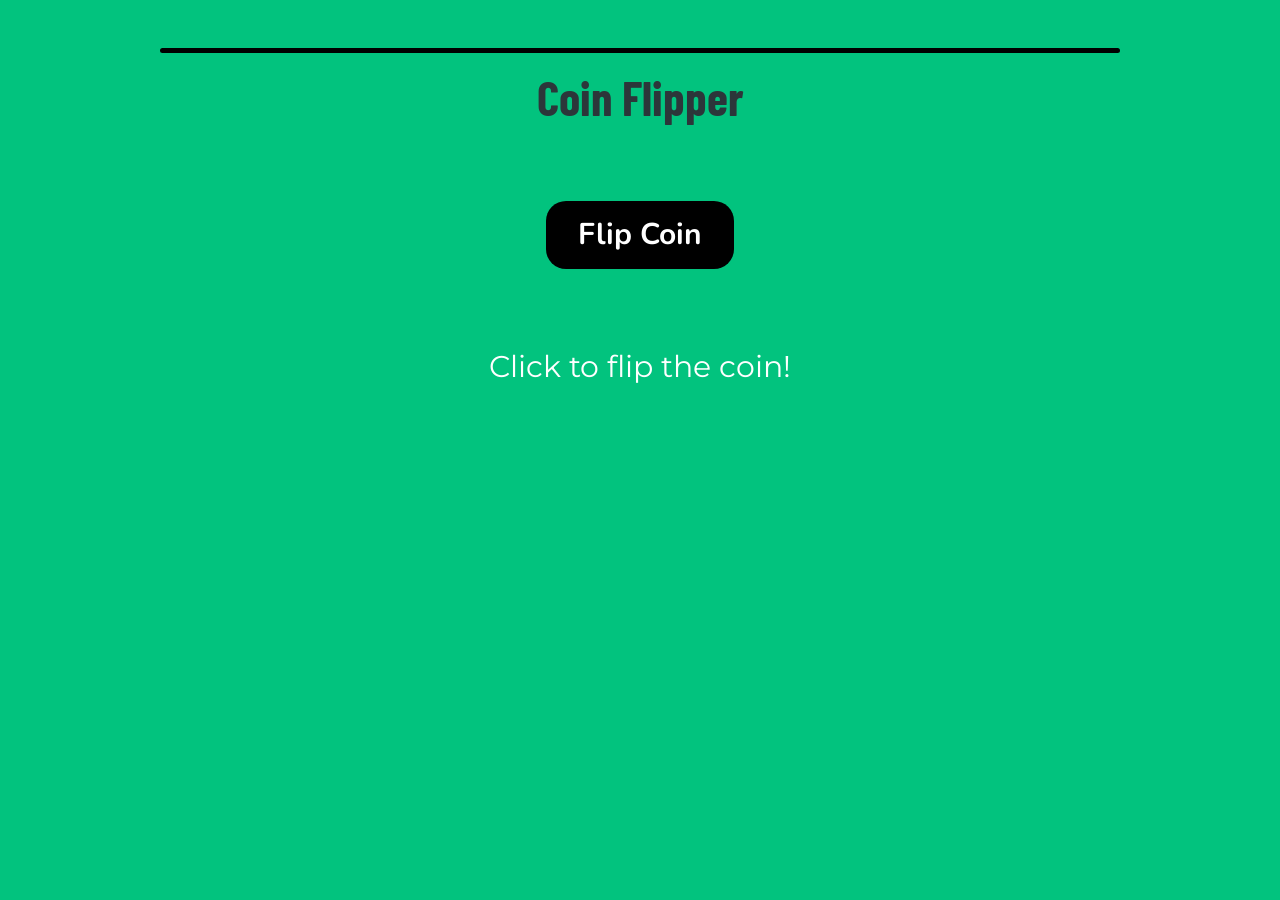
<file: index.html>
<!doctype html><html lang="en"><head><meta charset="utf-8"/><meta name="viewport" content="width=device-width,initial-scale=1"/><link href="E:\coin toss 2\src\index.css" rel="stylesheet"/><title>React & Tailwind CSS Starter Pack</title><script defer="defer" src="/static/js/main.0f2162bb.js"></script><link href="/static/css/main.b0a15e65.css" rel="stylesheet"></head><body><noscript>You need to enable JavaScript to run this app.</noscript><div id="root"></div></body></html>
</file>
<file: static/css/main.b0a15e65.css>
@import url(https://fonts.googleapis.com/css2?family=Barlow+Condensed&family=Montserrat&family=Nunito&display=swap);
/*
! tailwindcss v3.2.7 | MIT License | https://tailwindcss.com
*/*,:after,:before{border:0 solid #e5e7eb;box-sizing:border-box}:after,:before{--tw-content:""}html{-webkit-text-size-adjust:100%;-webkit-font-feature-settings:normal;font-feature-settings:normal;font-family:ui-sans-serif,system-ui,-apple-system,BlinkMacSystemFont,Segoe UI,Roboto,Helvetica Neue,Arial,Noto Sans,sans-serif,Apple Color Emoji,Segoe UI Emoji,Segoe UI Symbol,Noto Color Emoji;line-height:1.5;tab-size:4}body{line-height:inherit;margin:0}hr{border-top-width:1px;color:inherit;height:0}abbr:where([title]){-webkit-text-decoration:underline dotted;text-decoration:underline dotted}h1,h2,h3,h4,h5,h6{font-size:inherit;font-weight:inherit}a{color:inherit;text-decoration:inherit}b,strong{font-weight:bolder}code,kbd,pre,samp{font-family:ui-monospace,SFMono-Regular,Menlo,Monaco,Consolas,Liberation Mono,Courier New,monospace;font-size:1em}small{font-size:80%}sub,sup{font-size:75%;line-height:0;position:relative;vertical-align:initial}sub{bottom:-.25em}sup{top:-.5em}table{border-collapse:collapse;border-color:inherit;text-indent:0}button,input,optgroup,select,textarea{color:inherit;font-family:inherit;font-size:100%;font-weight:inherit;line-height:inherit;margin:0;padding:0}button,select{text-transform:none}[type=button],[type=reset],[type=submit],button{-webkit-appearance:button;background-color:initial;background-image:none}:-moz-focusring{outline:auto}:-moz-ui-invalid{box-shadow:none}progress{vertical-align:initial}::-webkit-inner-spin-button,::-webkit-outer-spin-button{height:auto}[type=search]{-webkit-appearance:textfield;outline-offset:-2px}::-webkit-search-decoration{-webkit-appearance:none}::-webkit-file-upload-button{-webkit-appearance:button;font:inherit}summary{display:list-item}blockquote,dd,dl,figure,h1,h2,h3,h4,h5,h6,hr,p,pre{margin:0}fieldset{margin:0}fieldset,legend{padding:0}menu,ol,ul{list-style:none;margin:0;padding:0}textarea{resize:vertical}input::-webkit-input-placeholder,textarea::-webkit-input-placeholder{color:#9ca3af;opacity:1}input::placeholder,textarea::placeholder{color:#9ca3af;opacity:1}[role=button],button{cursor:pointer}:disabled{cursor:default}audio,canvas,embed,iframe,img,object,svg,video{display:block;vertical-align:middle}img,video{height:auto;max-width:100%}[hidden]{display:none}*,:after,:before{--tw-border-spacing-x:0;--tw-border-spacing-y:0;--tw-translate-x:0;--tw-translate-y:0;--tw-rotate:0;--tw-skew-x:0;--tw-skew-y:0;--tw-scale-x:1;--tw-scale-y:1;--tw-pan-x: ;--tw-pan-y: ;--tw-pinch-zoom: ;--tw-scroll-snap-strictness:proximity;--tw-ordinal: ;--tw-slashed-zero: ;--tw-numeric-figure: ;--tw-numeric-spacing: ;--tw-numeric-fraction: ;--tw-ring-inset: ;--tw-ring-offset-width:0px;--tw-ring-offset-color:#fff;--tw-ring-color:rgba(59,130,246,.5);--tw-ring-offset-shadow:0 0 #0000;--tw-ring-shadow:0 0 #0000;--tw-shadow:0 0 #0000;--tw-shadow-colored:0 0 #0000;--tw-blur: ;--tw-brightness: ;--tw-contrast: ;--tw-grayscale: ;--tw-hue-rotate: ;--tw-invert: ;--tw-saturate: ;--tw-sepia: ;--tw-drop-shadow: ;--tw-backdrop-blur: ;--tw-backdrop-brightness: ;--tw-backdrop-contrast: ;--tw-backdrop-grayscale: ;--tw-backdrop-hue-rotate: ;--tw-backdrop-invert: ;--tw-backdrop-opacity: ;--tw-backdrop-saturate: ;--tw-backdrop-sepia: }::-webkit-backdrop{--tw-border-spacing-x:0;--tw-border-spacing-y:0;--tw-translate-x:0;--tw-translate-y:0;--tw-rotate:0;--tw-skew-x:0;--tw-skew-y:0;--tw-scale-x:1;--tw-scale-y:1;--tw-pan-x: ;--tw-pan-y: ;--tw-pinch-zoom: ;--tw-scroll-snap-strictness:proximity;--tw-ordinal: ;--tw-slashed-zero: ;--tw-numeric-figure: ;--tw-numeric-spacing: ;--tw-numeric-fraction: ;--tw-ring-inset: ;--tw-ring-offset-width:0px;--tw-ring-offset-color:#fff;--tw-ring-color:rgba(59,130,246,.5);--tw-ring-offset-shadow:0 0 #0000;--tw-ring-shadow:0 0 #0000;--tw-shadow:0 0 #0000;--tw-shadow-colored:0 0 #0000;--tw-blur: ;--tw-brightness: ;--tw-contrast: ;--tw-grayscale: ;--tw-hue-rotate: ;--tw-invert: ;--tw-saturate: ;--tw-sepia: ;--tw-drop-shadow: ;--tw-backdrop-blur: ;--tw-backdrop-brightness: ;--tw-backdrop-contrast: ;--tw-backdrop-grayscale: ;--tw-backdrop-hue-rotate: ;--tw-backdrop-invert: ;--tw-backdrop-opacity: ;--tw-backdrop-saturate: ;--tw-backdrop-sepia: }::backdrop{--tw-border-spacing-x:0;--tw-border-spacing-y:0;--tw-translate-x:0;--tw-translate-y:0;--tw-rotate:0;--tw-skew-x:0;--tw-skew-y:0;--tw-scale-x:1;--tw-scale-y:1;--tw-pan-x: ;--tw-pan-y: ;--tw-pinch-zoom: ;--tw-scroll-snap-strictness:proximity;--tw-ordinal: ;--tw-slashed-zero: ;--tw-numeric-figure: ;--tw-numeric-spacing: ;--tw-numeric-fraction: ;--tw-ring-inset: ;--tw-ring-offset-width:0px;--tw-ring-offset-color:#fff;--tw-ring-color:rgba(59,130,246,.5);--tw-ring-offset-shadow:0 0 #0000;--tw-ring-shadow:0 0 #0000;--tw-shadow:0 0 #0000;--tw-shadow-colored:0 0 #0000;--tw-blur: ;--tw-brightness: ;--tw-contrast: ;--tw-grayscale: ;--tw-hue-rotate: ;--tw-invert: ;--tw-saturate: ;--tw-sepia: ;--tw-drop-shadow: ;--tw-backdrop-blur: ;--tw-backdrop-brightness: ;--tw-backdrop-contrast: ;--tw-backdrop-grayscale: ;--tw-backdrop-hue-rotate: ;--tw-backdrop-invert: ;--tw-backdrop-opacity: ;--tw-backdrop-saturate: ;--tw-backdrop-sepia: }.container{width:100%}@media (min-width:640px){.container{max-width:640px}}@media (min-width:768px){.container{max-width:768px}}@media (min-width:1024px){.container{max-width:1024px}}@media (min-width:1280px){.container{max-width:1280px}}@media (min-width:1536px){.container{max-width:1536px}}.mx-auto{margin-left:auto;margin-right:auto}.mt-10{margin-top:2.5rem}.mt-20{margin-top:5rem}.flex{display:flex}.h-screen{height:100vh}.min-h-screen{min-height:100vh}.w-\[75\%\]{width:75%}.w-screen{width:100vw}.justify-center{justify-content:center}.overflow-hidden{overflow:hidden}.rounded-\[20px\]{border-radius:20px}.rounded-full{border-radius:9999px}.border-4{border-width:4px}.border-b-\[5px\]{border-bottom-width:5px}.border-black{--tw-border-opacity:1;border-color:rgb(0 0 0/var(--tw-border-opacity))}.bg-\[\#02C37E\]{--tw-bg-opacity:1;background-color:rgb(2 195 126/var(--tw-bg-opacity))}.bg-\[\#60f4d1\]{--tw-bg-opacity:1;background-color:rgb(96 244 209/var(--tw-bg-opacity))}.bg-\[e8f5e9\]{background-color:e8f5e9}.bg-black{--tw-bg-opacity:1;background-color:rgb(0 0 0/var(--tw-bg-opacity))}.px-8{padding-left:2rem;padding-right:2rem}.py-4{padding-bottom:1rem;padding-top:1rem}.pt-12{padding-top:3rem}.pt-5{padding-top:1.25rem}.text-center{text-align:center}.font-barlow{font-family:Barlow Condensed,sans-serif}.font-montserrat{font-family:Montserrat,sans-serif}.font-nunito{font-family:Nunito,sans-serif}.text-3xl{font-size:1.875rem;line-height:2.25rem}.text-5xl{font-size:3rem;line-height:1}.font-bold{font-weight:700}.text-\[\#2C363A\]{--tw-text-opacity:1;color:rgb(44 54 58/var(--tw-text-opacity))}.text-black{--tw-text-opacity:1;color:rgb(0 0 0/var(--tw-text-opacity))}.text-white{--tw-text-opacity:1;color:rgb(255 255 255/var(--tw-text-opacity))}.shadow{--tw-shadow:0 1px 3px 0 rgba(0,0,0,.1),0 1px 2px -1px rgba(0,0,0,.1);--tw-shadow-colored:0 1px 3px 0 var(--tw-shadow-color),0 1px 2px -1px var(--tw-shadow-color);box-shadow:0 0 #0000,0 0 #0000,var(--tw-shadow);box-shadow:var(--tw-ring-offset-shadow,0 0 #0000),var(--tw-ring-shadow,0 0 #0000),var(--tw-shadow)}.hover\:border-4:hover{border-width:4px}.hover\:border-black:hover{--tw-border-opacity:1;border-color:rgb(0 0 0/var(--tw-border-opacity))}.hover\:bg-\[\#60f4d1\]:hover{--tw-bg-opacity:1;background-color:rgb(96 244 209/var(--tw-bg-opacity))}.hover\:bg-black:hover{--tw-bg-opacity:1;background-color:rgb(0 0 0/var(--tw-bg-opacity))}.hover\:text-black:hover{--tw-text-opacity:1;color:rgb(0 0 0/var(--tw-text-opacity))}.hover\:text-white:hover{--tw-text-opacity:1;color:rgb(255 255 255/var(--tw-text-opacity))}
/*# sourceMappingURL=main.b0a15e65.css.map*/
</file>
